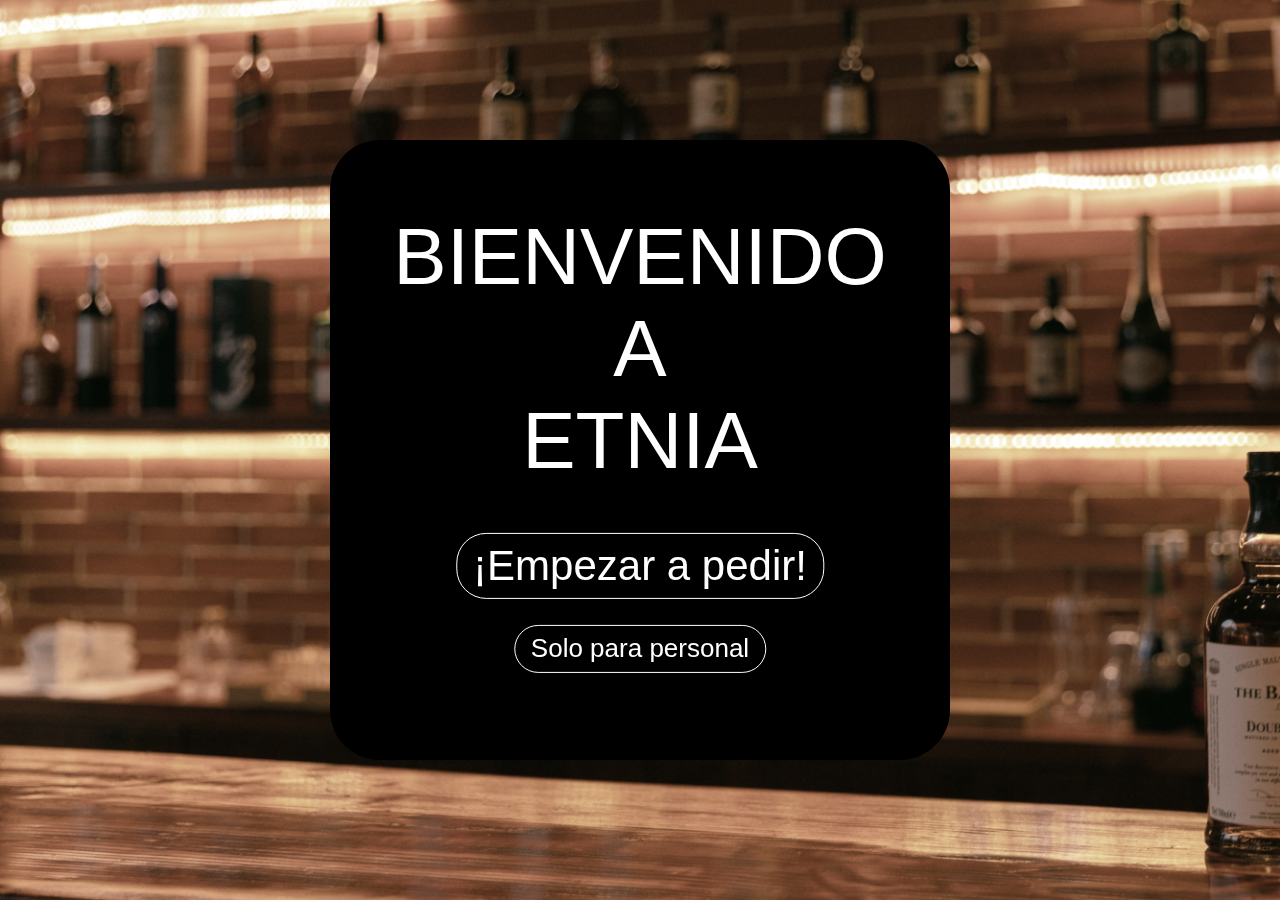
<file: ETNIA 3.0/index.html>
<!DOCTYPE html>
<html>
<title> Etnia Karaoke-Box-Bar</title>
<meta charset="UTF-8">
<meta name="viewport" content="width=device-width, initial-scale=1">
<link rel="preconnect" href="https://fonts.googleapis.com">
<link rel="preconnect" href="https://fonts.gstatic.com" crossorigin>
<link href="https://fonts.googleapis.com/css2?family=Roboto:ital,wght@1,300&display=swap" rel="stylesheet">
<link rel = "stylesheet" type="text/css" href = "normalize.css">
<link rel ="stylesheet" type="text/css" href="estilo.css">
<body>
    <!-- div with image -->
    <div class="bgimg filter">
        <div class= "box-inicio">     
            <div class="bgim center">
                <span class="inicio">BIENVENIDO A <br>ETNIA </span>
                <p class="o"><a href ="Pedir.html" class="boton001">¡Empezar a pedir!</a></p>
                <p><a href = "Login.html" class="boton002">Solo para personal</a></p>
            </div>
        </div>
    </div> 
</body>
</html>
</file>
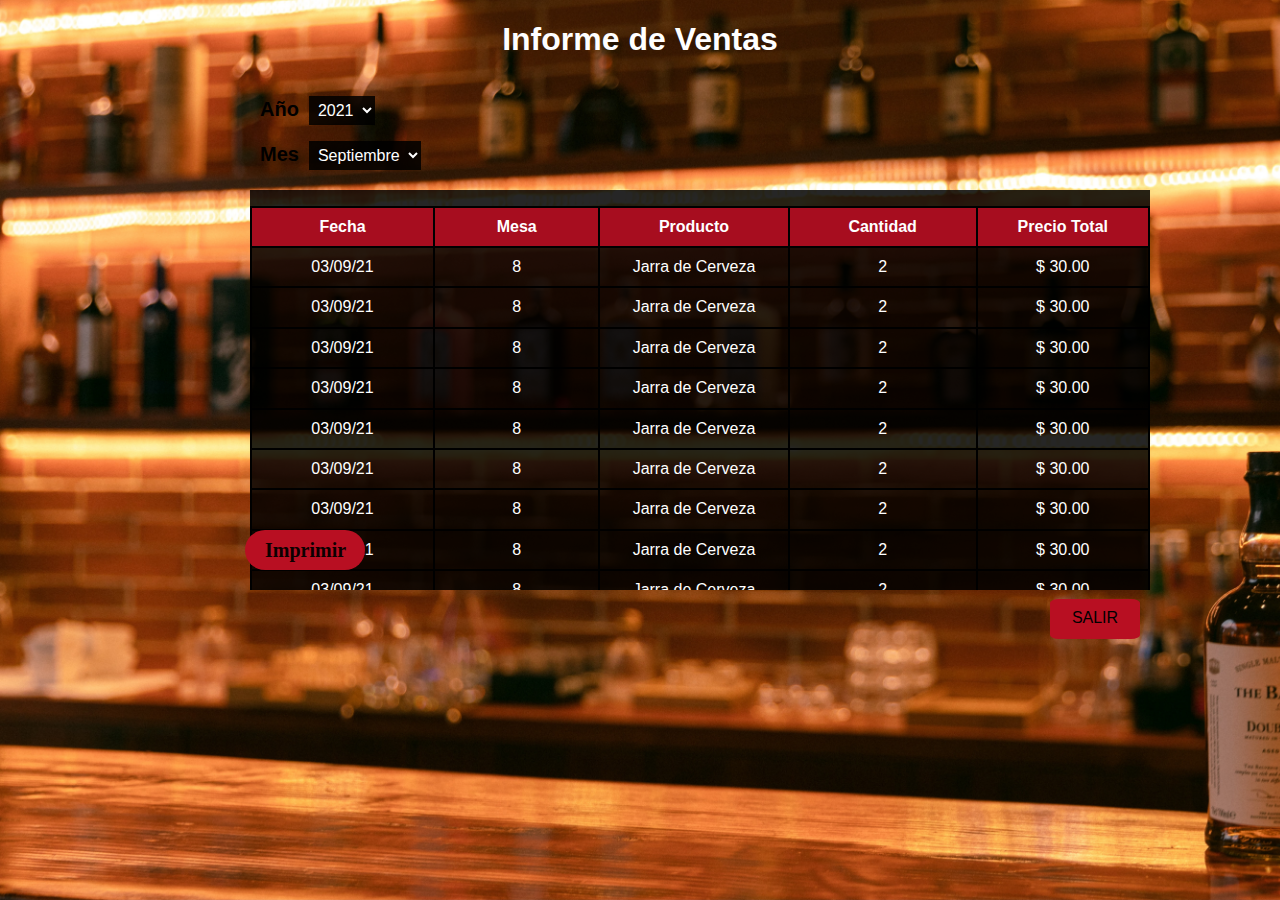
<file: ETNIA 3.0/AdministradorVenta.html>
<!DOCTYPE html>
<html lang="en">
<head>
    <meta charset="UTF-8">
    <meta http-equiv="X-UA-Compatible" content="IE=edge">
    <meta name="viewport" content="width=device-width, initial-scale=1.0">
    <title>Administrador Ventas</title>
    <link rel = "stylesheet" type="text/css" href = "normalize.css">
    <link rel="stylesheet" type="text/css" href="EstiloAdmV.css">
</head>
<body class ="bgimg">
    <div class ="enc">
        <h1>Informe de Ventas</h1>
    </div>
    <div class = "Datos">
        <p>
            <b>Año</b><select>
                <option selected>2021</option>
                <option>2020</option>
                <option>2019</option>
                <option>2018</option>
            </select>
        </p>
        <b>Mes</b><select>
            <option selected>Septiembre</option>
            <option>Enero</option>
            <option>Febrero</option>
            <option>Marzo</option>
            <option>Abril</option>
            <option>Mayo</option>
            <option>Junio</option>
            <option>Julio</option>
            <option>Agosto</option>
            <option>Octubre</option>
            <option>Noviembre</option>
            <option>Diciembre</option>
        </select>
    </div>

    <div class = "contenido">
        <p><table>
            <tr>
                <th>Fecha</th><th>Mesa</th><th>Producto</th><th>Cantidad</th><th>Precio Total</th>
            </tr>
            <tr>
                <td>03/09/21</td><td>8</td><td>Jarra de Cerveza</td><td>2</td><td>$ 30.00</td>
            </tr>
            <tr>
                <td>03/09/21</td><td>8</td><td>Jarra de Cerveza</td><td>2</td><td>$ 30.00</td>
            </tr>
            <tr>
                <td>03/09/21</td><td>8</td><td>Jarra de Cerveza</td><td>2</td><td>$ 30.00</td>
            </tr>
            <tr>
                <td>03/09/21</td><td>8</td><td>Jarra de Cerveza</td><td>2</td><td>$ 30.00</td>
            </tr>
            <tr>
                <td>03/09/21</td><td>8</td><td>Jarra de Cerveza</td><td>2</td><td>$ 30.00</td>
            </tr>
            <tr>
                <td>03/09/21</td><td>8</td><td>Jarra de Cerveza</td><td>2</td><td>$ 30.00</td>
            </tr>
            <tr>
                <td>03/09/21</td><td>8</td><td>Jarra de Cerveza</td><td>2</td><td>$ 30.00</td>
            </tr>
            <tr>
                <td>03/09/21</td><td>8</td><td>Jarra de Cerveza</td><td>2</td><td>$ 30.00</td>
            </tr>
            <tr>
                <td>03/09/21</td><td>8</td><td>Jarra de Cerveza</td><td>2</td><td>$ 30.00</td>
            </tr>
            <tr>
                <td>03/09/21</td><td>8</td><td>Jarra de Cerveza</td><td>2</td><td>$ 30.00</td>
            </tr>
            <tr>
                <td>03/09/21</td><td>8</td><td>Jarra de Cerveza</td><td>2</td><td>$ 30.00</td>
            </tr>
            <tr>
                <td>03/09/21</td><td>8</td><td>Jarra de Cerveza</td><td>2</td><td>$ 30.00</td>
            </tr>
            <tr>
                <td>03/09/21</td><td>8</td><td>Jarra de Cerveza</td><td>2</td><td>$ 30.00</td>
            </tr>
            <tr>
                <td>03/09/21</td><td>8</td><td>Jarra de Cerveza</td><td>2</td><td>$ 30.00</td>
            </tr>
        </table>
    </div>
    <div class="imprimirYSalir">
        <input type="button" onclick="window.print()" value="Imprimir">
        <button class="b1"><a href="memAdmi.html">
            SALIR </a>
            </button>
    </div>
</body>
</html>
</file>
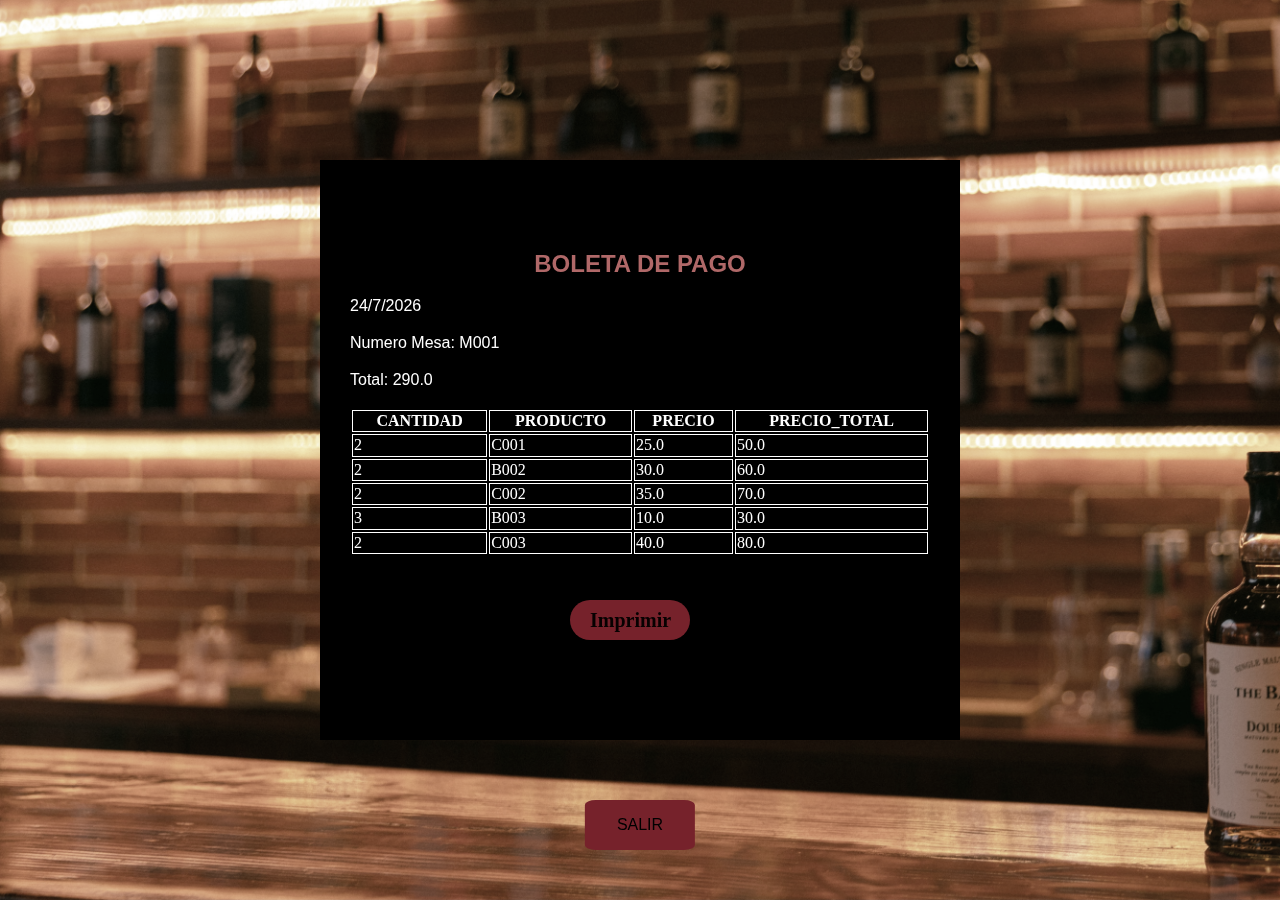
<file: ETNIA 3.0/boleta1.html>
<!DOCTYPE html>
<html lang="es">
<meta name="viewport" content="width=device-width, initial-scale=1">
<link rel="shortcut icon" href="Imagenes/logo etnia.jpg" type="image/x-icon">
<link rel="stylesheet" type="text/css" href="normalize.css">
<link rel="stylesheet" type="text/css" href="boleta1.css">
<link rel="stylesheet" type="text/css" href="estilo.css">
<meta charset="UTF-8">
<title>BOLETA</title>

<body>


  <div id="imprimible" class="bgimg filter">


    <div class="datos">
      <h2>BOLETA DE PAGO</h2>
      <script>


        var fecha = new Date();

        var numeroMesa = "M001";
        var total = "290.0";
        var numeroBoleta = "001";
        var fecha = new Date();



        function generarBoleta() {

          document.write(fecha.getDate() + "/" + (fecha.getMonth() + 1) + "/" + fecha.getFullYear() + "</br>" + "</br>");
          document.write("Numero Mesa:    " + numeroMesa + "<br>" + "<br>")
          document.write("Total:    " + total + "<br>" + "<br>");
        }

        generarBoleta()

        function alertaPago(){
          alert("El pago se realizo con exito");
        }

      </script>

      <table style="width:580px">
        <tr>
          <th>CANTIDAD</th>
          <th>PRODUCTO</th>
          <th>PRECIO</th>
          <th>PRECIO_TOTAL</th>

        </tr>
        <tr>
          <td>2</td>
          <td>C001</td>
          <td>25.0</td>
          <td>50.0</td>
        </tr>
        <tr>
          <td>2</td>
          <td>B002</td>
          <td>30.0</td>
          <td>60.0</td>
        </tr>
        <tr>
          <td>2</td>
          <td>C002</td>
          <td>35.0</td>
          <td>70.0</td>
        </tr>
        <tr>
          <td>3</td>
          <td>B003</td>
          <td>10.0</td>
          <td>30.0</td>
        </tr>
        <tr>
          <td>2</td>
          <td>C003</td>
          <td>40.0</td>
          <td>80.0</td>
        </tr>
      </table>
     
      <input type="button" onclick="window.print()" value="Imprimir">
   
   </div>
    <div class="botones">
      <button class="b1"><a href="index.html">
      SALIR </a>
      </button>
</body>

</html>
</file>
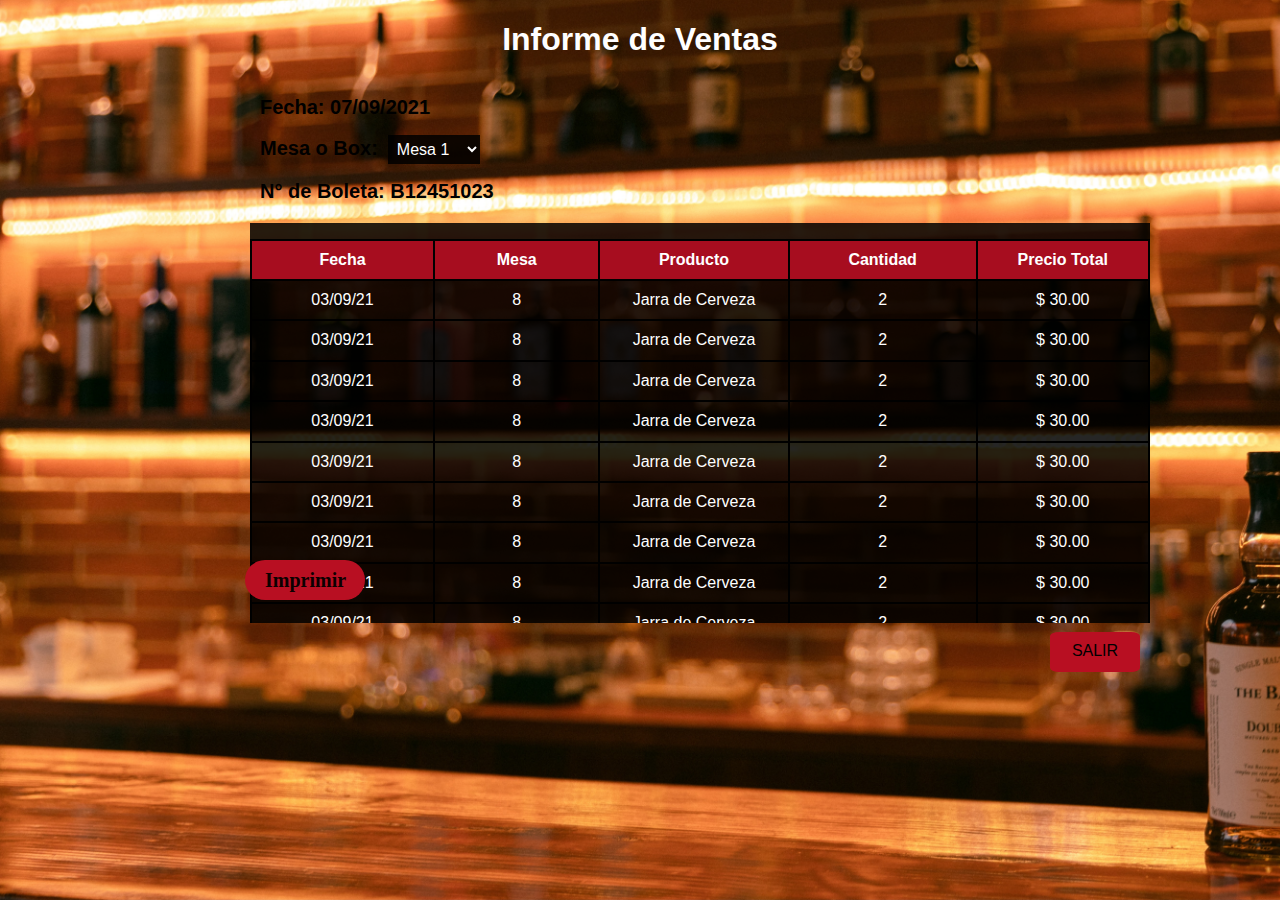
<file: ETNIA 3.0/CamareroVenta.html>
<!DOCTYPE html>
<html lang="en">
<head>
    <meta charset="UTF-8">
    <meta http-equiv="X-UA-Compatible" content="IE=edge">
    <meta name="viewport" content="width=device-width, initial-scale=1.0">
    <title>Camarero Ventas</title>
    <link rel = "stylesheet" type="text/css" href = "normalize.css">
    <link rel="stylesheet" type="text/css" href="CamareroVenta.css">
</head>
<body class ="bgimg">
    <div class ="enc">
        <h1>Informe de Ventas</h1>
    </div>
    <div class = "Datos">
        <p>
            <b>Fecha:     07/09/2021</b>
        </p>
        <p>
        <b>Mesa o Box:</b><select>
            <option selected>Mesa 1</option>
            <option>Mesa 2</option>
            <option>Mesa 3</option>
            <option>Mesa 4</option>
            <option>Mesa 5</option>
            <option>Mesa 6</option>
            <option>Mesa 7</option>
            <option>Mesa 8</option>
            <option>Mesa 9</option>
            <option>Mesa 10</option>
            <option>Box 2</option>
            <option>Box 1</option>
        </select></p>
        <b>N° de Boleta: B12451023</b>
    </div>

    <div class = "contenido">
        <p><table>
            <tr>
                <th>Fecha</th><th>Mesa</th><th>Producto</th><th>Cantidad</th><th>Precio Total</th>
            </tr>
            <tr>
                <td>03/09/21</td><td>8</td><td>Jarra de Cerveza</td><td>2</td><td>$ 30.00</td>
            </tr>
            <tr>
                <td>03/09/21</td><td>8</td><td>Jarra de Cerveza</td><td>2</td><td>$ 30.00</td>
            </tr>
            <tr>
                <td>03/09/21</td><td>8</td><td>Jarra de Cerveza</td><td>2</td><td>$ 30.00</td>
            </tr>
            <tr>
                <td>03/09/21</td><td>8</td><td>Jarra de Cerveza</td><td>2</td><td>$ 30.00</td>
            </tr>
            <tr>
                <td>03/09/21</td><td>8</td><td>Jarra de Cerveza</td><td>2</td><td>$ 30.00</td>
            </tr>
            <tr>
                <td>03/09/21</td><td>8</td><td>Jarra de Cerveza</td><td>2</td><td>$ 30.00</td>
            </tr>
            <tr>
                <td>03/09/21</td><td>8</td><td>Jarra de Cerveza</td><td>2</td><td>$ 30.00</td>
            </tr>
            <tr>
                <td>03/09/21</td><td>8</td><td>Jarra de Cerveza</td><td>2</td><td>$ 30.00</td>
            </tr>
            <tr>
                <td>03/09/21</td><td>8</td><td>Jarra de Cerveza</td><td>2</td><td>$ 30.00</td>
            </tr>
            <tr>
                <td>03/09/21</td><td>8</td><td>Jarra de Cerveza</td><td>2</td><td>$ 30.00</td>
            </tr>
            <tr>
                <td>03/09/21</td><td>8</td><td>Jarra de Cerveza</td><td>2</td><td>$ 30.00</td>
            </tr>
            <tr>
                <td>03/09/21</td><td>8</td><td>Jarra de Cerveza</td><td>2</td><td>$ 30.00</td>
            </tr>
            <tr>
                <td>03/09/21</td><td>8</td><td>Jarra de Cerveza</td><td>2</td><td>$ 30.00</td>
            </tr>
            <tr>
                <td>03/09/21</td><td>8</td><td>Jarra de Cerveza</td><td>2</td><td>$ 30.00</td>
            </tr>
        </table>
    </div>
    <div class="imprimirYSalir">
        <input type="button" onclick="window.print()" value="Imprimir">
        <button class="b1"><a href="Camarero.html">
            SALIR </a>
            </button>
    </div>
</body>
</html>
</file>
<file: ETNIA 3.0/estilo.css>
body,
html {
    height: 100%
}

body {
    font-family: 'Laila', sans-serif;
}

.bgimg {
    background-repeat: no-repeat;
    background-size: cover;
    background-image: url("Imagenes/inicio.jpg");
    min-height: 100%;
}

.bgimg div{
    position:absolute;
    top:50%;
    left:50%;
    transform:translate(-50%,-50%); 
    -ms-transform:translate(-50%,-50%);
}
.box-inicio{
    width: 620px;
    height: 620px;
    background: #000;
    color: #fff;
    top: 50%;
    left: 50%;
    position: absolute;
    transform: translate(-50%,-50%);
    box-sizing: border-box;
    padding: 70px 30px;
    border-radius: 50px;
}
.center{
    text-align:center!important;
}

.filter{
    filter:grayscale(50%);
}

.inicio{
    color:#fff!important;
    font-size: 80px;
    margin-bottom: 250px;
}

.inicio-box{
    width:600px;
    height: 600px;
    background: #000;
    color: #fff;
    top: 50%;
    left: 50%;
    position: absolute;
    transform: translate(-50%,-50%);
    box-sizing: border-box;
    padding: 70px 30px;
}
.boton001{
    border-radius: 30px;
    display:inline-block;
    padding:8px 16px;
    font-size:  42px !important;
    vertical-align:middle;
    overflow:hidden;
    text-decoration:none;
    color:inherit;
    background-color:inherit;
    text-align:center;
    cursor:pointer;
    white-space:nowrap;
    user-select:none;
    color:#fff!important;
    background-color:#000!important;
    border: solid 1px #fff;
}



.boton001:hover{
    color:#000!important;
    background-color:#a70d1f!important;
    border:  solid 1px #a70d1f;
}

.boton002{
    border-radius: 30px;
    display:inline-block;
    padding:8px 16px;
    font-size:  26px !important;
    vertical-align:middle;
    overflow:hidden;
    text-decoration:none;
    color:inherit;
    background-color:inherit;
    text-align:center;
    cursor:pointer;
    white-space:nowrap;
    user-select:none;
    color:#fff!important;
    background-color:#000!important;
    border: solid 1px #fff;
}



.boton002:hover{
    color:#000!important;
    background-color:#a70d1f!important;
    border:  solid 1px #a70d1f;
}
.o{
    margin-top:36px;
    padding:10px;
}
</file>
<file: ETNIA 3.0/EstiloAdmV.css>
body,
html {
    height: 100%;
    width: 100%;
}

body {
    font-family: 'Laila', sans-serif;
    width: 100%;
    overflow:hidden;
    
}

.bgimg {
    background-repeat: no-repeat;
    background-size: cover;
    background-image: url("Imagenes/inicio.jpg");
    min-height: 100%;
}
.enc{
    display: flex;
    justify-content: center;
}
.enc h1{
    position:relative;
    color:white;
    width:max-content;
}

.contenido div{
    display: flex;
    justify-content: center;
}
.contenido{
    left: 250px;
    position: relative;
    margin-top: 20px;
    width:900px;
    height: 400px;
    background: rgba(0, 0, 0,0.85);
    color: #fff;
    padding: 0px;
    overflow-y: scroll;
    overflow-x: hidden;
    
}
table{
    border-collapse: collapse;
    text-align: center;
    margin-top: 0px;
    padding-top: 0px;
}
th{
    background-color:#a70d1f ;
    color: white;
}

td,th{
    width: 350px;
    border: 2px solid black;
    padding-bottom: 10px;
    padding-top:10px;
    padding-left: 30px;
    padding-right: 30px;
}

.Datos{
    left: 250px;
    position: relative;
    right: 250px;
}
.Datos b{
    font-size: 20px;
    margin-left: 10px;
    margin-right: 10px;
}

select{
    color: white;
    background-color: rgba(0, 0, 0,0.85);
    padding: 5px;
    border: none;
}

.imprimirYSalir button {
    background-color: #b80f22; /* Green */
    border: none;
    color: white;
    padding: 10px 10px 10px 10px;
    text-align: center;
    text-decoration: none;
    font-size: 16px;
    
    width: 90px;
    height: 40px;
    border-radius: 10%;

}
a{
    text-decoration: none;
    color:black;
}
.imprimirYSalir button:hover{
    color:#000!important;
    background-color:#ccc!important
}
input{
    position: absolute;
    font-weight: bold;
    
    border:none;
    display:flex;
    width: 120px;
    height: 40px;
    padding: 5px 20px;
    font-size: 20px!important;
    font-family: 'Lobster', cursive;
    overflow:hidden;
    background: #b80f22;
    color:rgb(12, 0, 0);
    cursor:pointer;
    border-radius: 30px;
    align-items: center;
    left: 245px;
    bottom: 330px;
}
input:hover{
    background-color:rgb(255, 255, 255)!important;
    color:rgb(0, 0, 0)!important
}
.imprimirYSalir .b1 {
    margin-top: 9px;
    margin-left: 1050px;
}
</file>
<file: ETNIA 3.0/boleta1.css>
.datos{
    width: 640px;
    height: 580px;
    background: #000;
    color: #fff;
    top: 50%;
    left: 50%;
    position: absolute;
    transform: translate(-50%,-50%);
    box-sizing: border-box;
    padding: 70px 30px;
}

.datos h2{
    text-align: center;
    color: rgb(233, 89, 89);
}

.table{
    font-family:"Monaco";
    border:1px solid white;
} 

table th{
    font-family:"Monaco";
    border:1px solid white;
}

table td{
    font-family:"Monaco";
    border:1px solid white;
}


input{
    position: absolute;
    font-weight: bold;
    
    border:none;
    display:flex;
    width: 120px;
    height: 40px;
    padding: 5px 20px;
    font-size: 20px!important;
    font-family: 'Lobster', cursive;
    overflow:hidden;
    background: #b80f22;
    color:rgb(12, 0, 0);
    cursor:pointer;
    border-radius: 30px;
    align-items: center;
    left: 250px;
    bottom: 100px;
}

input:hover{
    background-color:rgb(255, 255, 255)!important;
    color:rgb(0, 0, 0)!important
}

.botones .b1 {
    
    margin-top: 750px;
}
.botones button {
    background-color: #b80f22; /* Green */
    border: none;
    color: white;
    padding: 15px 32px;
    text-align: center;
    text-decoration: none;
    font-size: 16px;
    
    width: 100;
    height: 50px;
    border-radius:10%;

}
a{
    text-decoration: none;
    color:black;
}
.botones button:hover{
    color:#000!important;
    background-color:#ccc!important
}
</file>
<file: ETNIA 3.0/CamareroVenta.css>
body,
html {
    height: 100%;
    width: 100%;
}

body {
    font-family: 'Laila', sans-serif;
    width: 100%;
    overflow:hidden;
    
}

.bgimg {
    background-repeat: no-repeat;
    background-size: cover;
    background-image: url("Imagenes/inicio.jpg");
    min-height: 100%;
}
.enc{
    display: flex;
    justify-content: center;
}
.enc h1{
    position:relative;
    color:white;
    width:max-content;
}

.contenido div{
    display: flex;
    justify-content: center;
}
.contenido{
    left: 250px;
    position: relative;
    margin-top: 20px;
    width:900px;
    height: 400px;
    background: rgba(0, 0, 0,0.85);
    color: #fff;
    padding: 0px;
    overflow-y: scroll;
    overflow-x: hidden;
    
}
table{
    border-collapse: collapse;
    text-align: center;
    margin-top: 0px;
    padding-top: 0px;
}
th{
    background-color:#a70d1f ;
    color: white;
}

td,th{
    width: 350px;
    border: 2px solid black;
    padding-bottom: 10px;
    padding-top:10px;
    padding-left: 30px;
    padding-right: 30px;
}

.Datos{
    left: 250px;
    position: relative;
    right: 250px;
}
.Datos b{
    font-size: 20px;
    margin-left: 10px;
    margin-right: 10px;
}

select{
    color: white;
    background-color: rgba(0, 0, 0,0.85);
    padding: 5px;
    border: none;
}

.imprimirYSalir button {
    background-color: #b80f22; /* Green */
    border: none;
    color: white;
    padding: 10px 10px 10px 10px;
    text-align: center;
    text-decoration: none;
    font-size: 16px;
    
    width: 90px;
    height: 40px;
    border-radius: 10%;

}
a{
    text-decoration: none;
    color:black;
}
.imprimirYSalir button:hover{
    color:#000!important;
    background-color:#ccc!important
}
input{
    position: absolute;
    font-weight: bold;
    
    border:none;
    display:flex;
    width: 120px;
    height: 40px;
    padding: 5px 20px;
    font-size: 20px!important;
    font-family: 'Lobster', cursive;
    overflow:hidden;
    background: #b80f22;
    color:rgb(12, 0, 0);
    cursor:pointer;
    border-radius: 30px;
    align-items: center;
    left: 245px;
    bottom: 300px;
}
input:hover{
    background-color:rgb(255, 255, 255)!important;
    color:rgb(0, 0, 0)!important
}
.imprimirYSalir .b1 {
    margin-top: 9px;
    margin-left: 1050px;
}
</file>
